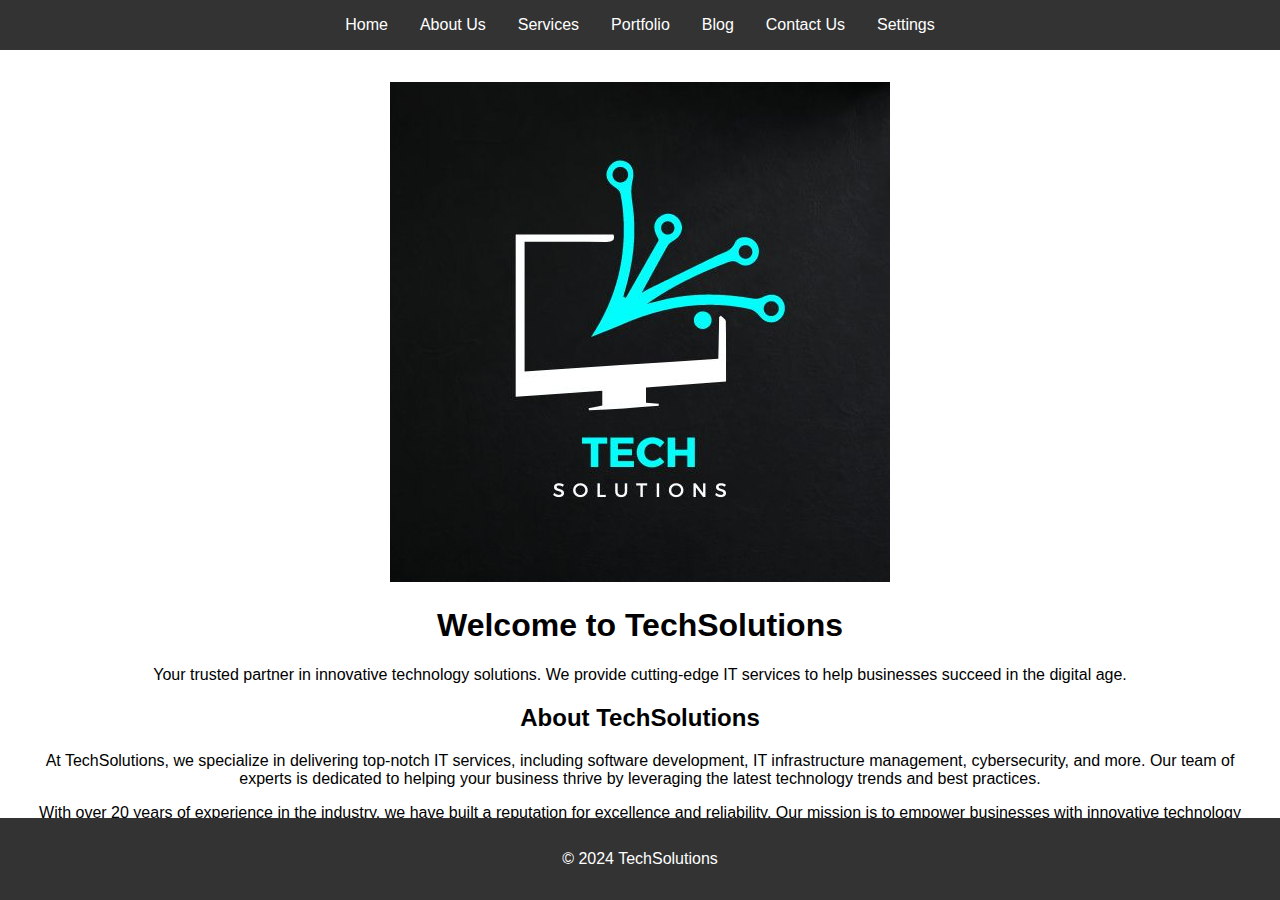
<file: index.html>
<!DOCTYPE html>
<html lang="en">
<head>
    <meta charset="UTF-8">
    <meta name="viewport" content="width=device-width, initial-scale=1.0">
    <title>Welcome to TechSolutions</title>
    <link rel="stylesheet" href="css/styles.css">
</head>
<body>
    <header>
        <nav>
            <ul>
                <li><a href="index.html">Home</a></li>
                <li><a href="about.html">About Us</a></li>
                <li><a href="services.html">Services</a></li>
                <li><a href="portfolio.html">Portfolio</a></li>
                <li><a href="blog.html">Blog</a></li>
                <li><a href="contact.html">Contact Us</a></li>
                <li><a href="settings.html">Settings</a></li>
            </ul>
        </nav>
    </header>
    <main>
        <section class="hero">
            <img src="images/tech.jpg" alt="TechSolutions Hero Image" class="hero-image">
            <div class="hero-text">
                <h1>Welcome to TechSolutions</h1>
                <p>Your trusted partner in innovative technology solutions. We provide cutting-edge IT services to help businesses succeed in the digital age.</p>
            </div>
        </section>
        <section class="about">
            <h2>About TechSolutions</h2>
            <p>At TechSolutions, we specialize in delivering top-notch IT services, including software development, IT infrastructure management, cybersecurity, and more. Our team of experts is dedicated to helping your business thrive by leveraging the latest technology trends and best practices.</p>
            <p>With over 20 years of experience in the industry, we have built a reputation for excellence and reliability. Our mission is to empower businesses with innovative technology solutions that drive growth and efficiency.</p>
        </section>
    </main>
    <footer>
        <p>&copy; 2024 TechSolutions</p>
    </footer>
</body>
</html>
</file>
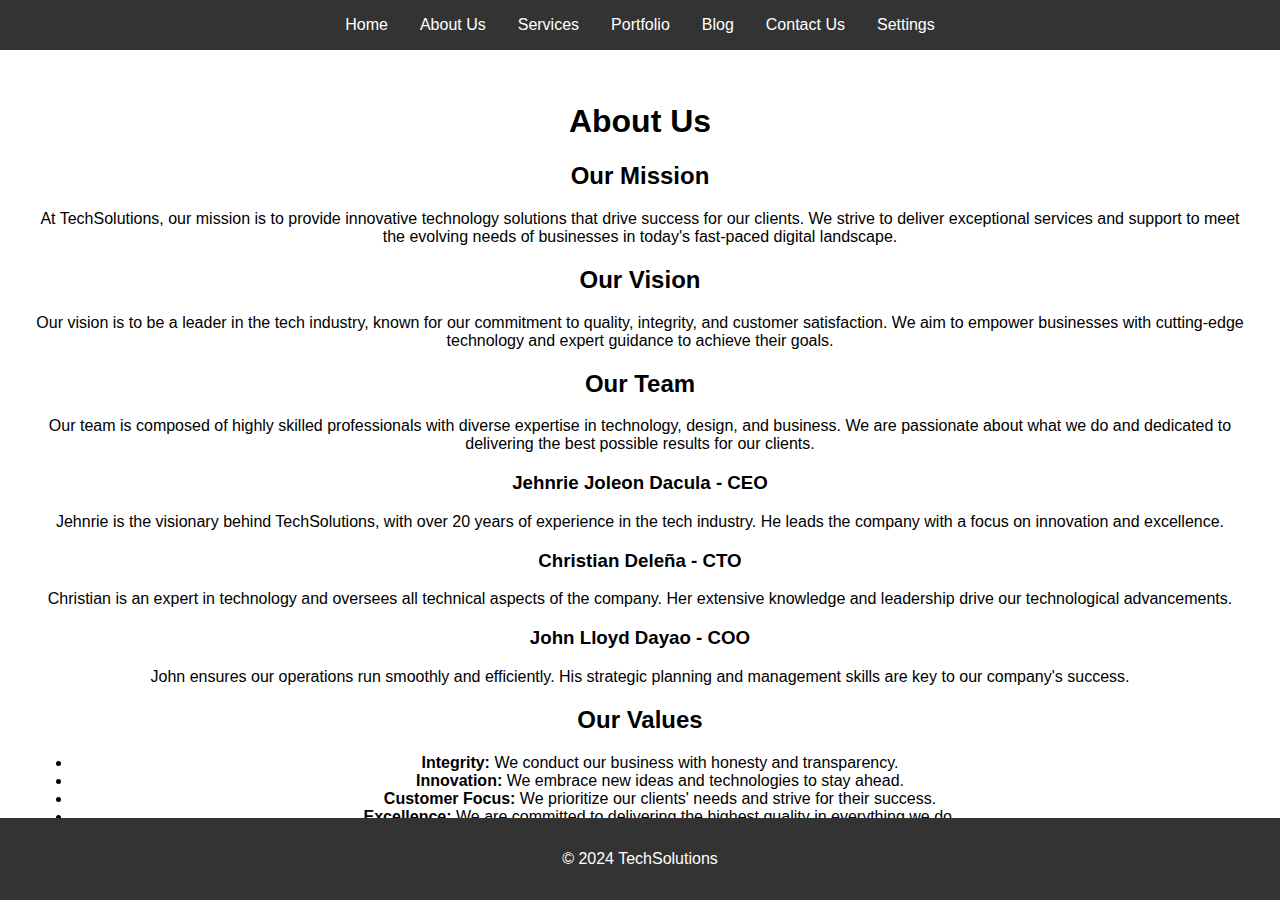
<file: about.html>
<!DOCTYPE html>
<html lang="en">
<head>
    <meta charset="UTF-8">
    <meta name="viewport" content="width=device-width, initial-scale=1.0">
    <title>About Us - TechSolutions</title>
    <link rel="stylesheet" href="css/styles.css">
</head>
<body>
    <header>
        <nav>
            <ul>
                <li><a href="index.html">Home</a></li>
                <li><a href="about.html">About Us</a></li>
                <li><a href="services.html">Services</a></li>
                <li><a href="portfolio.html">Portfolio</a></li>
                <li><a href="blog.html">Blog</a></li>
                <li><a href="contact.html">Contact Us</a></li>
                <li><a href="settings.html">Settings</a></li>
            </ul>
        </nav>
    </header>
    <main>
        <h1>About Us</h1>
        <section>
            <h2>Our Mission</h2>
            <p>At TechSolutions, our mission is to provide innovative technology solutions that drive success for our clients. We strive to deliver exceptional services and support to meet the evolving needs of businesses in today's fast-paced digital landscape.</p>
        </section>
        <section>
            <h2>Our Vision</h2>
            <p>Our vision is to be a leader in the tech industry, known for our commitment to quality, integrity, and customer satisfaction. We aim to empower businesses with cutting-edge technology and expert guidance to achieve their goals.</p>
        </section>
        <section>
            <h2>Our Team</h2>
            <p>Our team is composed of highly skilled professionals with diverse expertise in technology, design, and business. We are passionate about what we do and dedicated to delivering the best possible results for our clients.</p>
            <div class="team-member">
                <h3>Jehnrie Joleon Dacula - CEO</h3>
                <p>Jehnrie is the visionary behind TechSolutions, with over 20 years of experience in the tech industry. He leads the company with a focus on innovation and excellence.</p>
            </div>
            <div class="team-member">
                <h3>Christian Deleña - CTO</h3>
                <p>Christian is an expert in technology and oversees all technical aspects of the company. Her extensive knowledge and leadership drive our technological advancements.</p>
            </div>
            <div class="team-member">
                <h3>John Lloyd Dayao - COO</h3>
                <p>John ensures our operations run smoothly and efficiently. His strategic planning and management skills are key to our company's success.</p>
            </div>
        </section>
        <section>
            <h2>Our Values</h2>
            <ul>
                <li><strong>Integrity:</strong> We conduct our business with honesty and transparency.</li>
                <li><strong>Innovation:</strong> We embrace new ideas and technologies to stay ahead.</li>
                <li><strong>Customer Focus:</strong> We prioritize our clients' needs and strive for their success.</li>
                <li><strong>Excellence:</strong> We are committed to delivering the highest quality in everything we do.</li>
            </ul>
        </section>
    </main>
    <footer>
        <p>&copy; 2024 TechSolutions</p>
    </footer>
    <script src="js/script.js"></script>
</body>
</html>
</file>
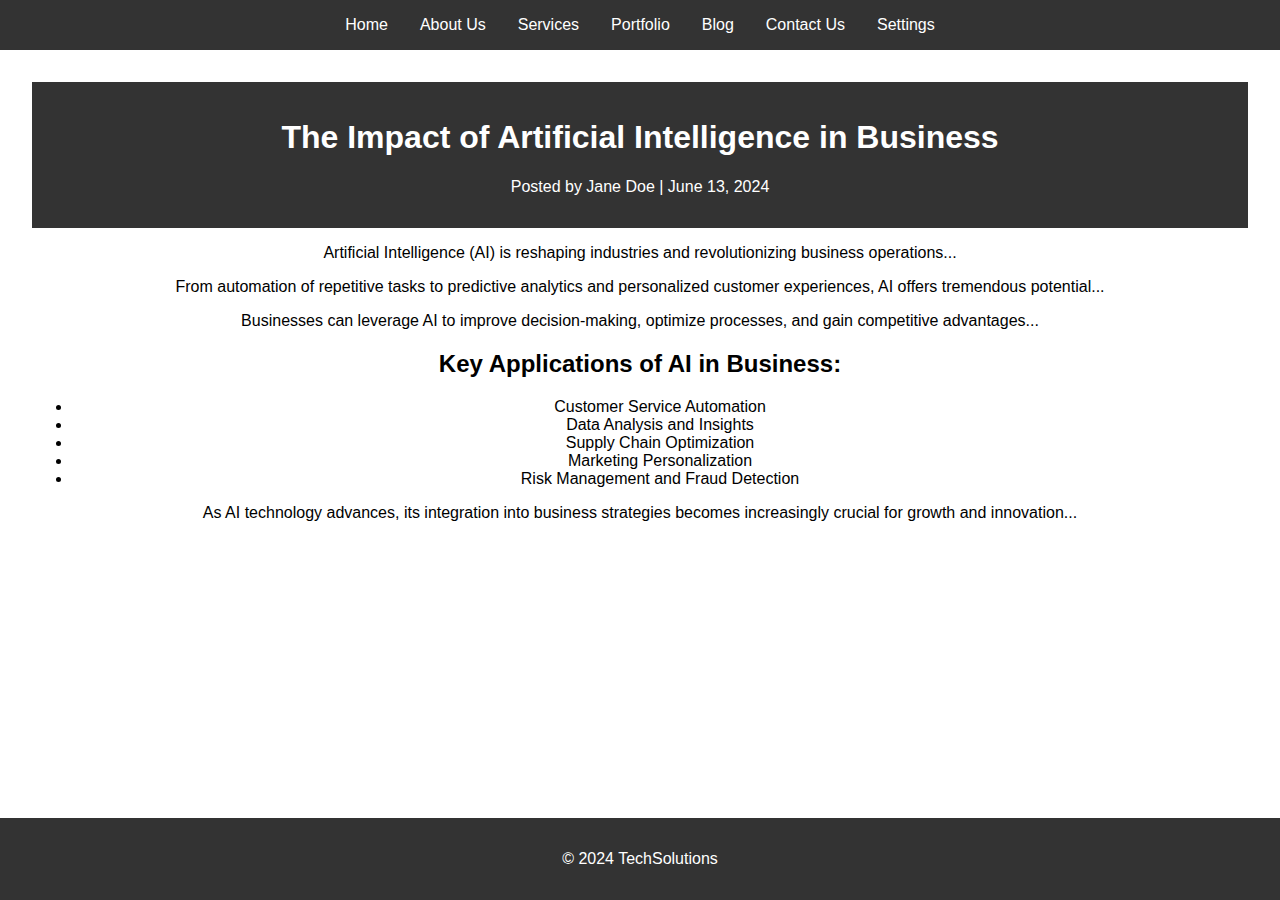
<file: blog-post1.html>
<!DOCTYPE html>
<html lang="en">
<head>
    <meta charset="UTF-8">
    <meta name="viewport" content="width=device-width, initial-scale=1.0">
    <title>Blog Post 1: The Impact of Artificial Intelligence in Business - TechSolutions Blog</title>
    <link rel="stylesheet" href="css/styles.css">
</head>
<body>
    <header>
        <nav>
            <ul>
                <li><a href="index.html">Home</a></li>
                <li><a href="about.html">About Us</a></li>
                <li><a href="services.html">Services</a></li>
                <li><a href="portfolio.html">Portfolio</a></li>
                <li><a href="blog.html">Blog</a></li>
                <li><a href="contact.html">Contact Us</a></li>
                <li><a href="settings.html">Settings</a></li>
            </ul>
        </nav>
    </header>
    <main>
        <article class="blog-post">
            <header>
                <h1>The Impact of Artificial Intelligence in Business</h1>
                <p class="meta">Posted by Jane Doe | June 13, 2024</p>
            </header>
            <div class="post-content">
                <p>Artificial Intelligence (AI) is reshaping industries and revolutionizing business operations...</p>
                <p>From automation of repetitive tasks to predictive analytics and personalized customer experiences, AI offers tremendous potential...</p>
                <p>Businesses can leverage AI to improve decision-making, optimize processes, and gain competitive advantages...</p>
                <h2>Key Applications of AI in Business:</h2>
                <ul>
                    <li>Customer Service Automation</li>
                    <li>Data Analysis and Insights</li>
                    <li>Supply Chain Optimization</li>
                    <li>Marketing Personalization</li>
                    <li>Risk Management and Fraud Detection</li>
                </ul>
                <p>As AI technology advances, its integration into business strategies becomes increasingly crucial for growth and innovation...</p>
                <footer>
                    <p>&copy; 2024 TechSolutions</p>
                </footer>
            </div>
        </article>
    </main>
    <footer>
        <p>&copy; 2024 TechSolutions</p>
    </footer>
    <script src="js/script.js"></script>
</body>
</html>
</file>
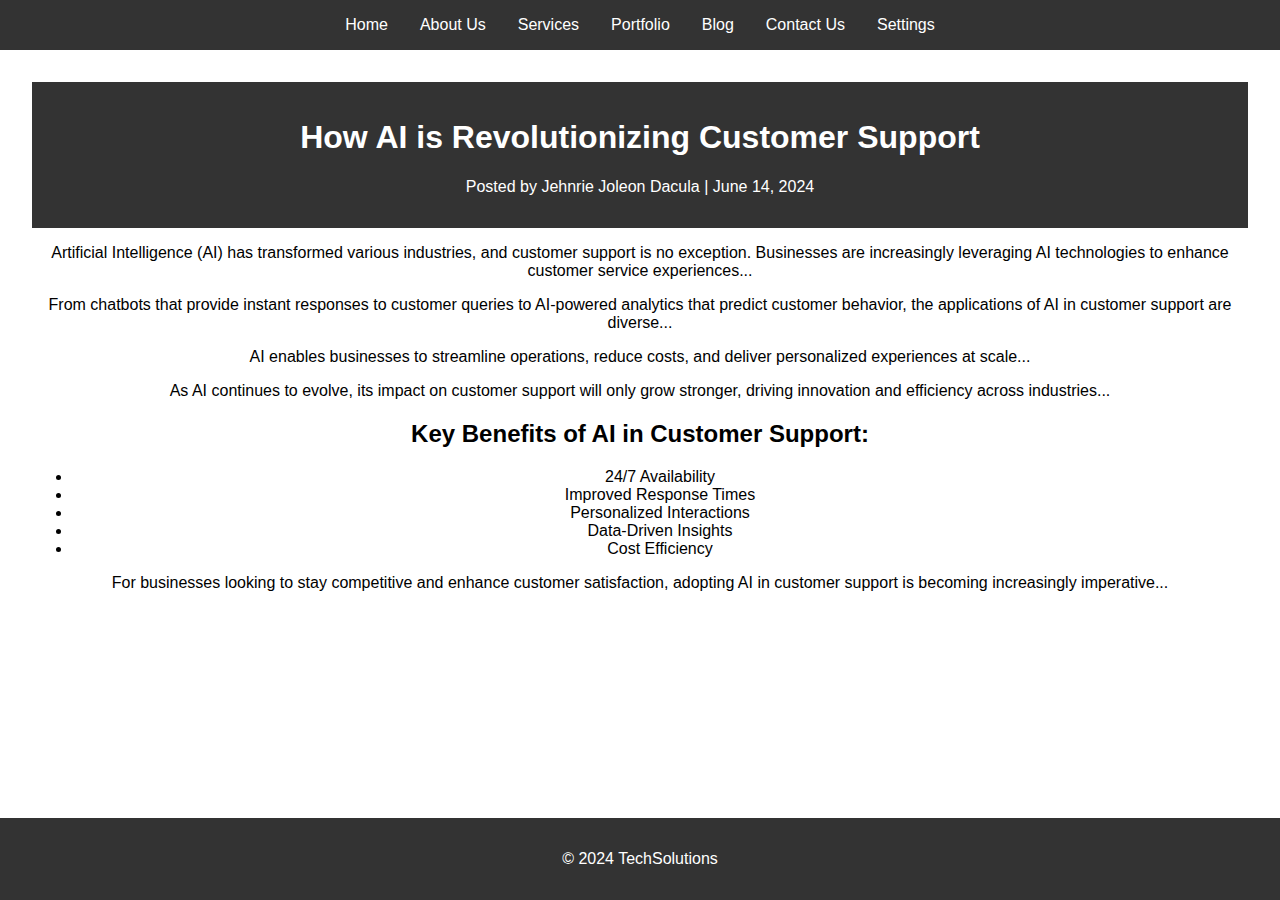
<file: blog-post2.html>
<!DOCTYPE html>
<html lang="en">
<head>
    <meta charset="UTF-8">
    <meta name="viewport" content="width=device-width, initial-scale=1.0">
    <title>Blog Post 2 - TechSolutions Blog</title>
    <link rel="stylesheet" href="css/styles.css">
</head>
<body>
    <header>
        <nav>
            <ul>
                <li><a href="index.html">Home</a></li>
                <li><a href="about.html">About Us</a></li>
                <li><a href="services.html">Services</a></li>
                <li><a href="portfolio.html">Portfolio</a></li>
                <li><a href="blog.html">Blog</a></li>
                <li><a href="contact.html">Contact Us</a></li>
                <li><a href="settings.html">Settings</a></li>
            </ul>
        </nav>
    </header>
    <main>
        <article class="blog-post">
            <header>
                <h1>How AI is Revolutionizing Customer Support</h1>
                <p class="meta">Posted by Jehnrie Joleon Dacula | June 14, 2024</p>
            </header>
            <div class="post-content">
                <p>Artificial Intelligence (AI) has transformed various industries, and customer support is no exception. Businesses are increasingly leveraging AI technologies to enhance customer service experiences...</p>
                <p>From chatbots that provide instant responses to customer queries to AI-powered analytics that predict customer behavior, the applications of AI in customer support are diverse...</p>
                <p>AI enables businesses to streamline operations, reduce costs, and deliver personalized experiences at scale...</p>
                <p>As AI continues to evolve, its impact on customer support will only grow stronger, driving innovation and efficiency across industries...</p>
                <h2>Key Benefits of AI in Customer Support:</h2>
                <ul>
                    <li>24/7 Availability</li>
                    <li>Improved Response Times</li>
                    <li>Personalized Interactions</li>
                    <li>Data-Driven Insights</li>
                    <li>Cost Efficiency</li>
                </ul>
                <p>For businesses looking to stay competitive and enhance customer satisfaction, adopting AI in customer support is becoming increasingly imperative...</p>
                <footer>
                    <p>&copy; 2024 TechSolutions</p>
                </footer>
            </div>
        </article>
    </main>
    <footer>
        <p>&copy; 2024 TechSolutions</p>
    </footer>
    <script src="js/script.js"></script>
</body>
</html>
</file>
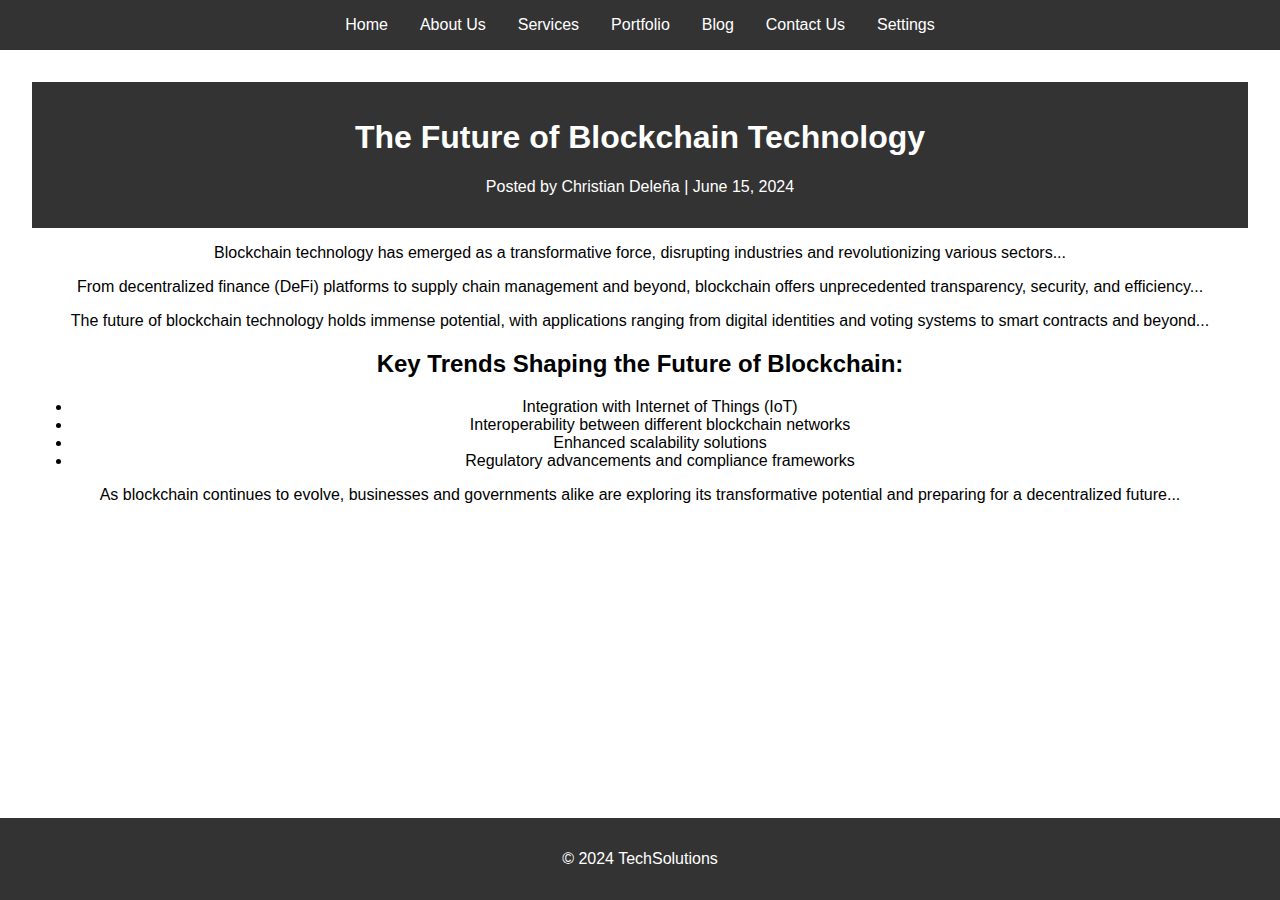
<file: blog-post3.html>
<!DOCTYPE html>
<html lang="en">
<head>
    <meta charset="UTF-8">
    <meta name="viewport" content="width=device-width, initial-scale=1.0">
    <title>Blog Post 3 - TechSolutions Blog</title>
    <link rel="stylesheet" href="css/styles.css">
</head>
<body>
    <header>
        <nav>
            <ul>
                <li><a href="index.html">Home</a></li>
                <li><a href="about.html">About Us</a></li>
                <li><a href="services.html">Services</a></li>
                <li><a href="portfolio.html">Portfolio</a></li>
                <li><a href="blog.html">Blog</a></li>
                <li><a href="contact.html">Contact Us</a></li>
                <li><a href="settings.html">Settings</a></li>
            </ul>
        </nav>
    </header>
    <main>
        <article class="blog-post">
            <header>
                <h1>The Future of Blockchain Technology</h1>
                <p class="meta">Posted by Christian Deleña | June 15, 2024</p>
            </header>
            <div class="post-content">
                <p>Blockchain technology has emerged as a transformative force, disrupting industries and revolutionizing various sectors...</p>
                <p>From decentralized finance (DeFi) platforms to supply chain management and beyond, blockchain offers unprecedented transparency, security, and efficiency...</p>
                <p>The future of blockchain technology holds immense potential, with applications ranging from digital identities and voting systems to smart contracts and beyond...</p>
                <h2>Key Trends Shaping the Future of Blockchain:</h2>
                <ul>
                    <li>Integration with Internet of Things (IoT)</li>
                    <li>Interoperability between different blockchain networks</li>
                    <li>Enhanced scalability solutions</li>
                    <li>Regulatory advancements and compliance frameworks</li>
                </ul>
                <p>As blockchain continues to evolve, businesses and governments alike are exploring its transformative potential and preparing for a decentralized future...</p>
                <footer>
                    <p>&copy; 2024 TechSolutions</p>
                </footer>
            </div>
        </article>
    </main>
    <footer>
        <p>&copy; 2024 TechSolutions</p>
    </footer>
    <script src="js/script.js"></script>
</body>
</html>
</file>
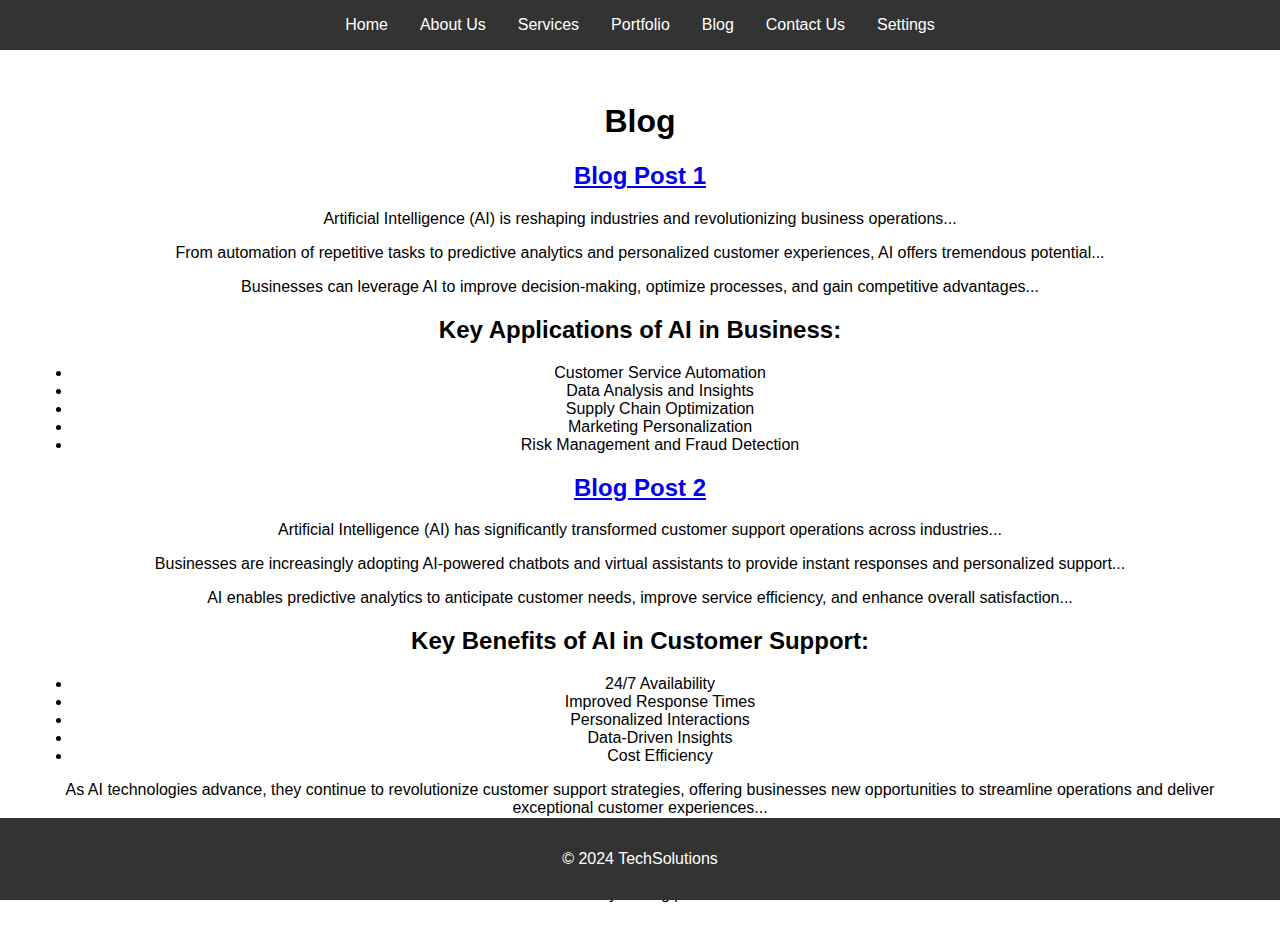
<file: blog.html>
<!DOCTYPE html>
<html lang="en">
<head>
    <meta charset="UTF-8">
    <meta name="viewport" content="width=device-width, initial-scale=1.0">
    <title>Blog - TechSolutions</title>
    <link rel="stylesheet" href="css/styles.css">
</head>
<body>
    <header>
        <nav>
            <ul>
                <li><a href="index.html">Home</a></li>
                <li><a href="about.html">About Us</a></li>
                <li><a href="services.html">Services</a></li>
                <li><a href="portfolio.html">Portfolio</a></li>
                <li><a href="blog.html">Blog</a></li>
                <li><a href="contact.html">Contact Us</a></li>
                <li><a href="settings.html">Settings</a></li>
            </ul>
        </nav>
    </header>
    <main>
        <h1>Blog</h1>
        <div class="blog-post">
            <h2><a href="blog-post1.html">Blog Post 1</a></h2>
            <p>
                <div class="post-content">
                <p>Artificial Intelligence (AI) is reshaping industries and revolutionizing business operations...</p>
                <p>From automation of repetitive tasks to predictive analytics and personalized customer experiences, AI offers tremendous potential...</p>
                <p>Businesses can leverage AI to improve decision-making, optimize processes, and gain competitive advantages...</p>
                <h2>Key Applications of AI in Business:</h2>
                <ul>
                    <li>Customer Service Automation</li>
                    <li>Data Analysis and Insights</li>
                    <li>Supply Chain Optimization</li>
                    <li>Marketing Personalization</li>
                    <li>Risk Management and Fraud Detection</li>
                </ul>
            </p>
        </div>
        <div class="blog-post">
            <h2><a href="blog-post2.html">Blog Post 2</a></h2>
            <p>
                <div class="post-content">
                    <p>Artificial Intelligence (AI) has significantly transformed customer support operations across industries...</p>
                    <p>Businesses are increasingly adopting AI-powered chatbots and virtual assistants to provide instant responses and personalized support...</p>
                    <p>AI enables predictive analytics to anticipate customer needs, improve service efficiency, and enhance overall satisfaction...</p>
                    <h2>Key Benefits of AI in Customer Support:</h2>
                    <ul>
                        <li>24/7 Availability</li>
                        <li>Improved Response Times</li>
                        <li>Personalized Interactions</li>
                        <li>Data-Driven Insights</li>
                        <li>Cost Efficiency</li>
                    </ul>
                    <p>As AI technologies advance, they continue to revolutionize customer support strategies, offering businesses new opportunities to streamline operations and deliver exceptional customer experiences...</p>
            </p>
        </div>
        <div class="blog-post">
            <h2><a href="blog-post3.html">Blog Post 3</a></h2>
            <p>Summary of blog post 3...</p>
        </div>
    </main>
    <footer>
        <p>&copy; 2024 TechSolutions</p>
    </footer>
    <script src="js/script.js"></script>
</body>
</html>
</file>
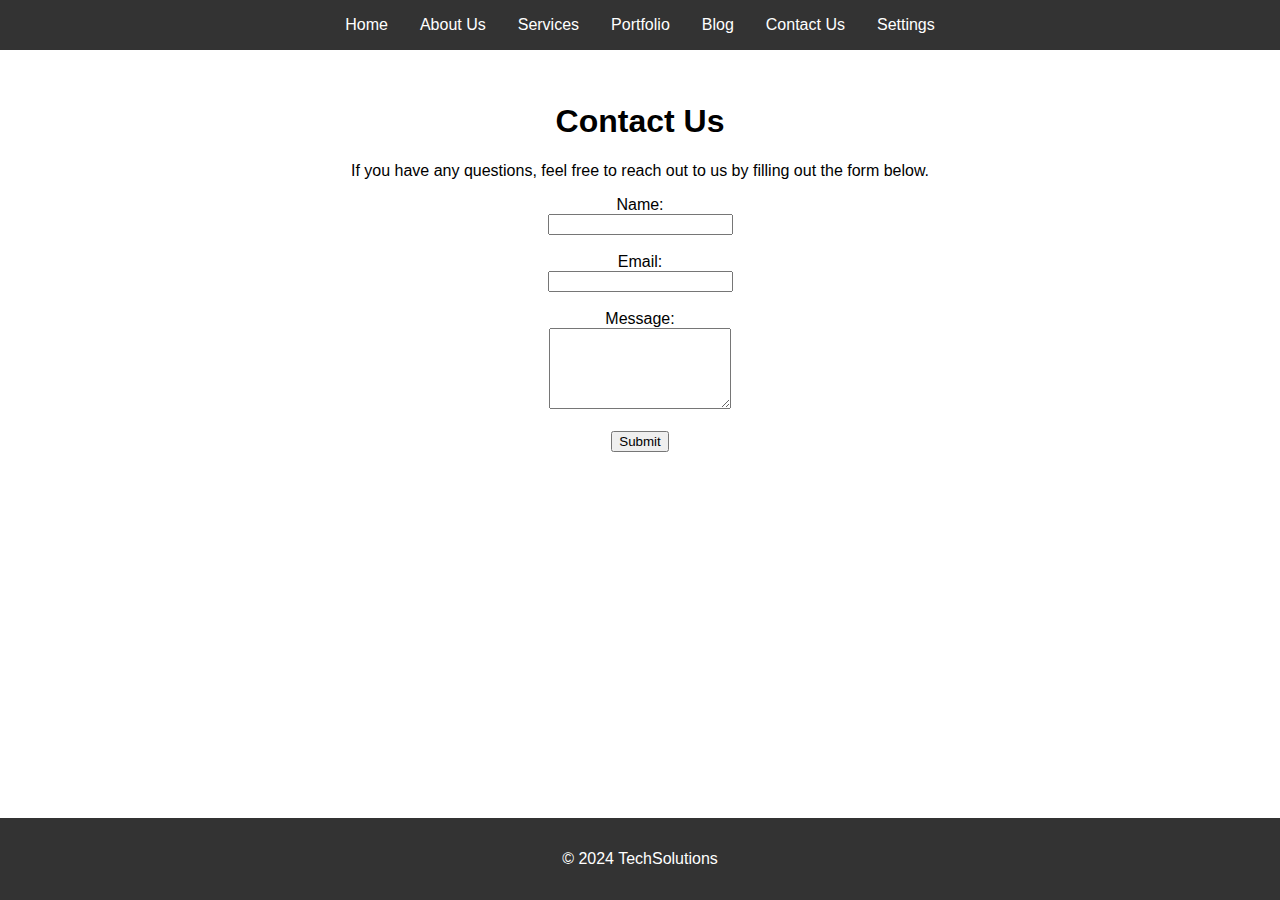
<file: contact.html>
<!DOCTYPE html>
<html lang="en">
<head>
    <meta charset="UTF-8">
    <meta name="viewport" content="width=device-width, initial-scale=1.0">
    <title>Contact Us - TechSolutions</title>
    <link rel="stylesheet" href="css/styles.css">
</head>
<body>
    <header>
        <nav>
            <ul>
                <li><a href="index.html">Home</a></li>
                <li><a href="about.html">About Us</a></li>
                <li><a href="services.html">Services</a></li>
                <li><a href="portfolio.html">Portfolio</a></li>
                <li><a href="blog.html">Blog</a></li>
                <li><a href="contact.html">Contact Us</a></li>
                <li><a href="settings.html">Settings</a></li>
            </ul>
        </nav>
    </header>
    <main>
        <h1>Contact Us</h1>
        <p>If you have any questions, feel free to reach out to us by filling out the form below.</p>
        <form id="contactForm">
            <label for="name">Name:</label><br>
            <input type="text" id="name" name="name" required><br><br>
            <label for="email">Email:</label><br>
            <input type="email" id="email" name="email" required><br><br>
            <label for="message">Message:</label><br>
            <textarea id="message" name="message" rows="5" required></textarea><br><br>
            <button type="submit">Submit</button>
        </form>
    </main>
    <footer>
        <p>&copy; 2024 TechSolutions</p>
    </footer>
    <script src="js/script.js"></script>
</body>
</html>
</file>
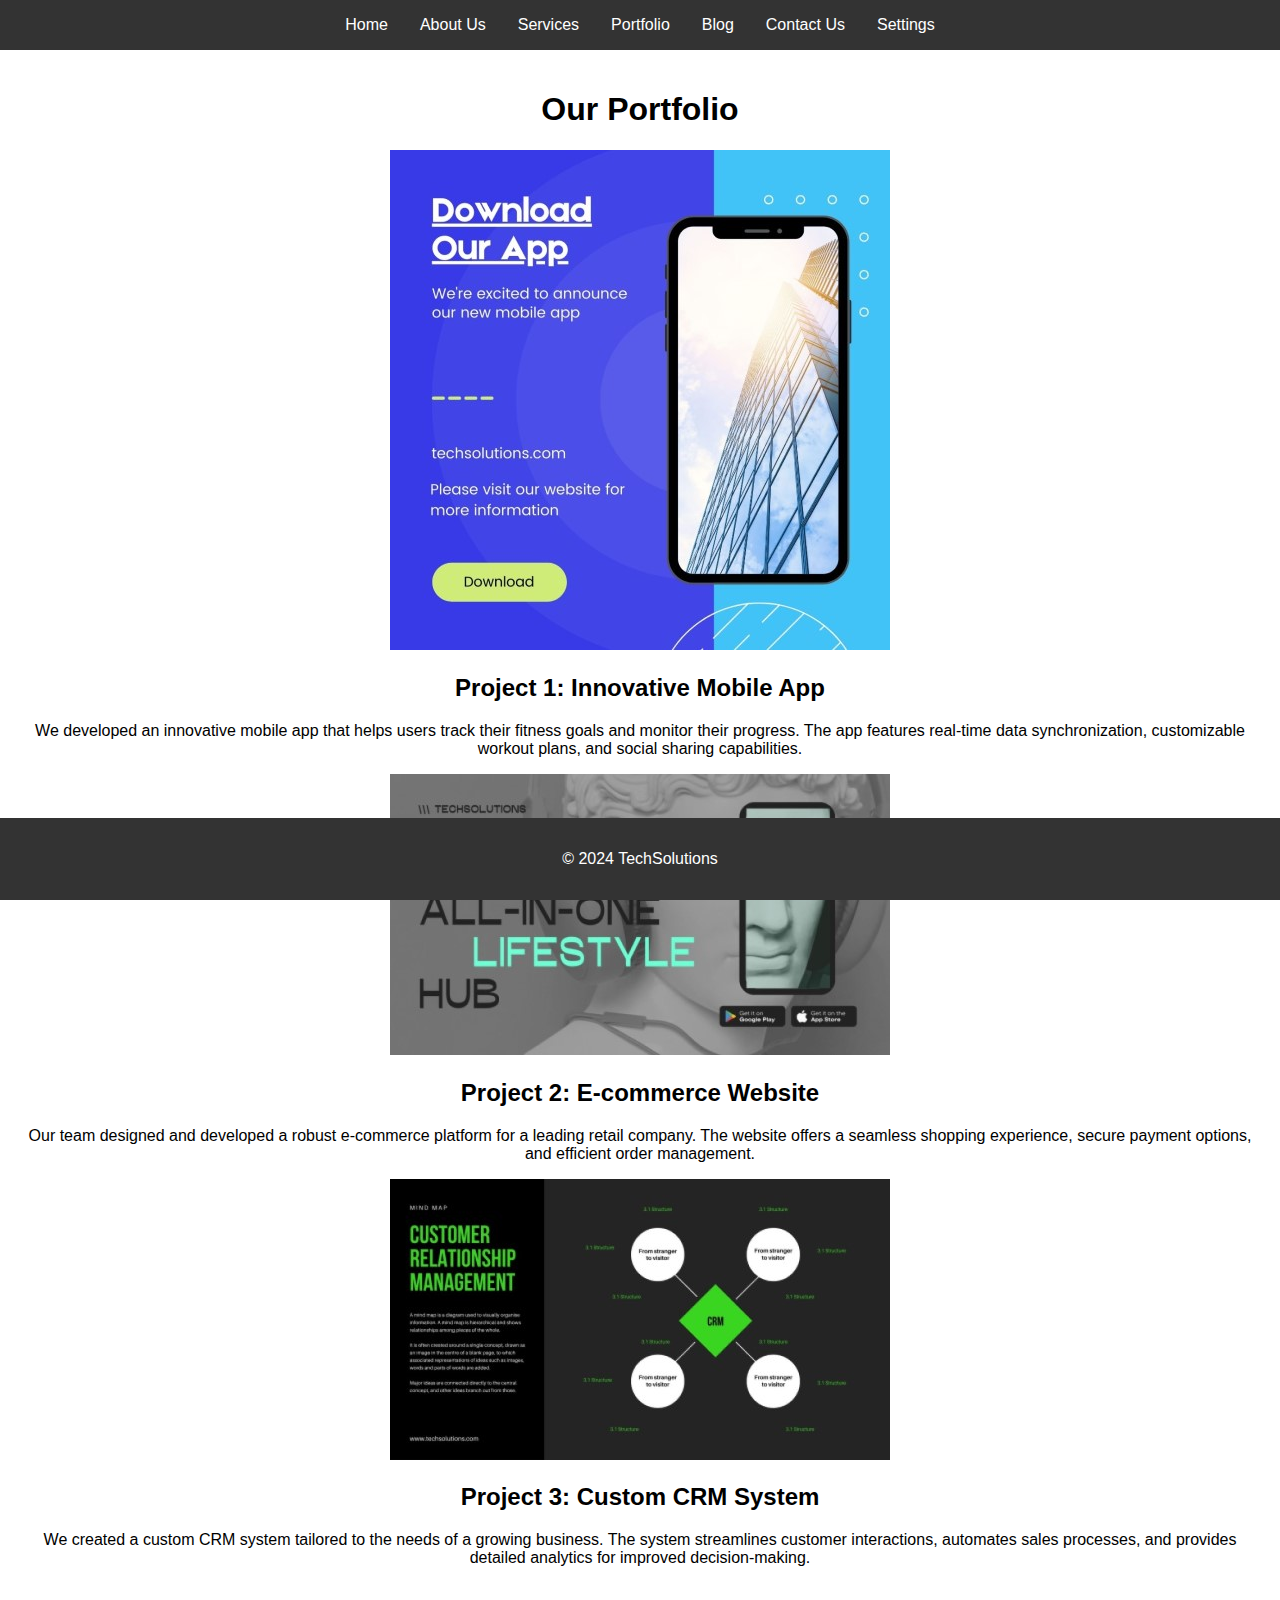
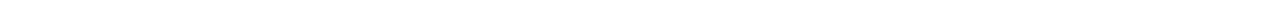
<file: portfolio.html>
<!DOCTYPE html>
<html lang="en">
<head>
    <meta charset="UTF-8">
    <meta name="viewport" content="width=device-width, initial-scale=1.0">
    <title>Portfolio - TechSolutions</title>
    <link rel="stylesheet" href="css/styles.css">
    <style>
        /* Additional CSS to ensure scrollability */
        body {
            display: flex;
            flex-direction: column;
            min-height: 100vh; /* Ensure full height of viewport */
            margin: 0;
        }

        main {
            flex: 1; /* Grow to fill available space */
            padding: 20px; /* Adjust padding as needed */
            overflow-y: auto; /* Enable vertical scrolling */
        }
    </style>
</head>
<body>
    <header>
        <nav>
            <ul>
                <li><a href="index.html">Home</a></li>
                <li><a href="about.html">About Us</a></li>
                <li><a href="services.html">Services</a></li>
                <li><a href="portfolio.html">Portfolio</a></li>
                <li><a href="blog.html">Blog</a></li>
                <li><a href="contact.html">Contact Us</a></li>
                <li><a href="settings.html">Settings</a></li>
            </ul>
        </nav>
    </header>
    <main>
        <h1>Our Portfolio</h1>
        <section class="portfolio-item">
            <img src="images/project1.jpg" alt="Project 1" class="portfolio-image">
            <div class="portfolio-description">
                <h2>Project 1: Innovative Mobile App</h2>
                <p>We developed an innovative mobile app that helps users track their fitness goals and monitor their progress. The app features real-time data synchronization, customizable workout plans, and social sharing capabilities.</p>
            </div>
        </section>
        <section class="portfolio-item">
            <img src="images/project2.jpg" alt="Project 2" class="portfolio-image">
            <div class="portfolio-description">
                <h2>Project 2: E-commerce Website</h2>
                <p>Our team designed and developed a robust e-commerce platform for a leading retail company. The website offers a seamless shopping experience, secure payment options, and efficient order management.</p>
            </div>
        </section>
        <section class="portfolio-item">
            <img src="images/project3.jpg" alt="Project 3" class="portfolio-image">
            <div class="portfolio-description">
                <h2>Project 3: Custom CRM System</h2>
                <p>We created a custom CRM system tailored to the needs of a growing business. The system streamlines customer interactions, automates sales processes, and provides detailed analytics for improved decision-making.</p>
            </div>
        </section>
    </main>
    <footer>
        <p>&copy; 2024 TechSolutions</p>
    </footer>
    <script src="js/script.js"></script>
</body>
</html>
</file>
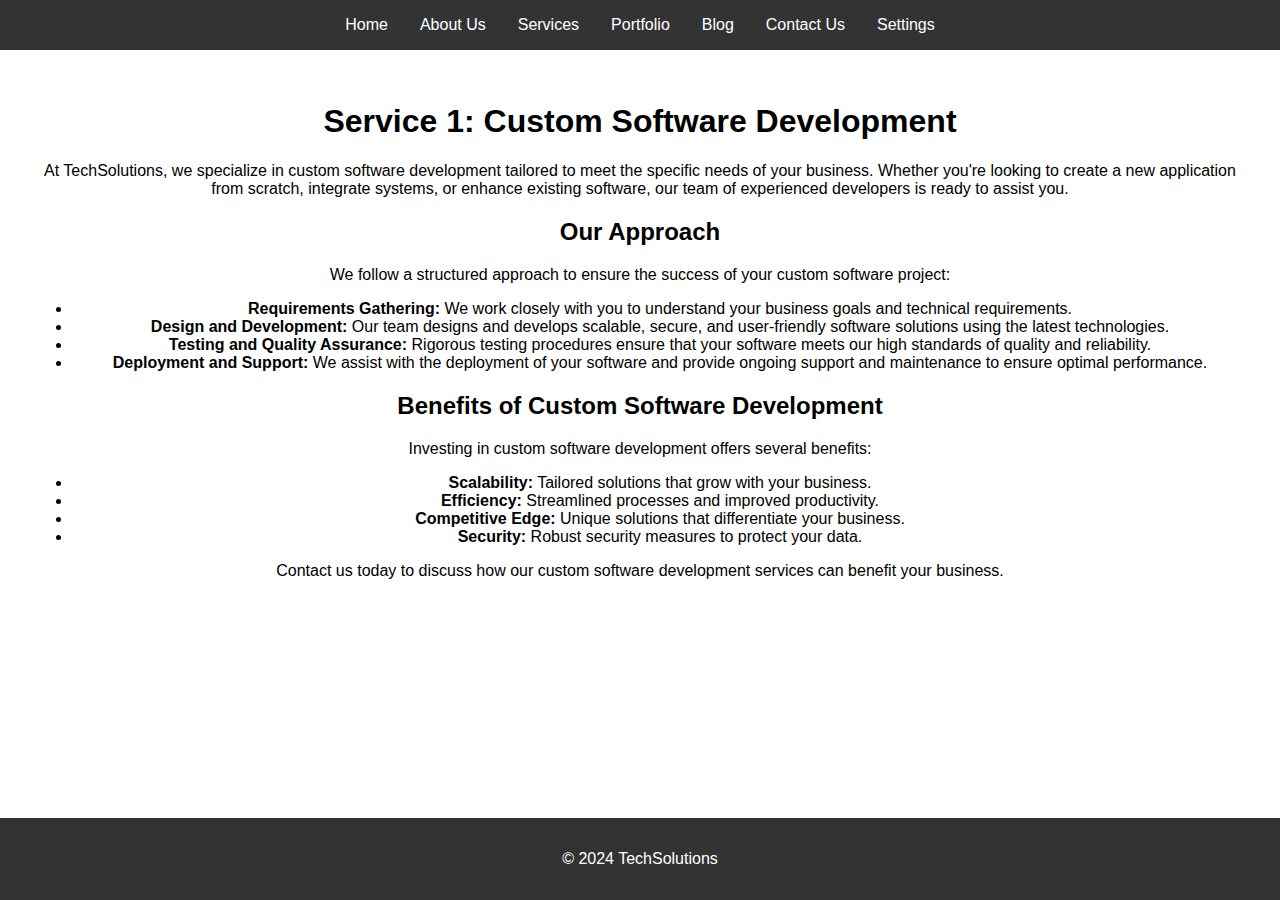
<file: service1.html>
<!DOCTYPE html>
<html lang="en">
<head>
    <meta charset="UTF-8">
    <meta name="viewport" content="width=device-width, initial-scale=1.0">
    <title>Service 1: Custom Software Development - TechSolutions</title>
    <link rel="stylesheet" href="css/styles.css">
</head>
<body>
    <header>
        <nav>
            <ul>
                <li><a href="index.html">Home</a></li>
                <li><a href="about.html">About Us</a></li>
                <li><a href="services.html">Services</a></li>
                <li><a href="portfolio.html">Portfolio</a></li>
                <li><a href="blog.html">Blog</a></li>
                <li><a href="contact.html">Contact Us</a></li>
                <li><a href="settings.html">Settings</a></li>
            </ul>
        </nav>
    </header>
    <main>
        <section class="service-details">
            <h1>Service 1: Custom Software Development</h1>
            <p>At TechSolutions, we specialize in custom software development tailored to meet the specific needs of your business. Whether you're looking to create a new application from scratch, integrate systems, or enhance existing software, our team of experienced developers is ready to assist you.</p>
            <h2>Our Approach</h2>
            <p>We follow a structured approach to ensure the success of your custom software project:</p>
            <ul>
                <li><strong>Requirements Gathering:</strong> We work closely with you to understand your business goals and technical requirements.</li>
                <li><strong>Design and Development:</strong> Our team designs and develops scalable, secure, and user-friendly software solutions using the latest technologies.</li>
                <li><strong>Testing and Quality Assurance:</strong> Rigorous testing procedures ensure that your software meets our high standards of quality and reliability.</li>
                <li><strong>Deployment and Support:</strong> We assist with the deployment of your software and provide ongoing support and maintenance to ensure optimal performance.</li>
            </ul>
            <h2>Benefits of Custom Software Development</h2>
            <p>Investing in custom software development offers several benefits:</p>
            <ul>
                <li><strong>Scalability:</strong> Tailored solutions that grow with your business.</li>
                <li><strong>Efficiency:</strong> Streamlined processes and improved productivity.</li>
                <li><strong>Competitive Edge:</strong> Unique solutions that differentiate your business.</li>
                <li><strong>Security:</strong> Robust security measures to protect your data.</li>
            </ul>
            <p>Contact us today to discuss how our custom software development services can benefit your business.</p>
        </section>
    </main>
    <footer>
        <p>&copy; 2024 TechSolutions</p>
    </footer>
    <script src="js/script.js"></script>
</body>
</html>
</file>
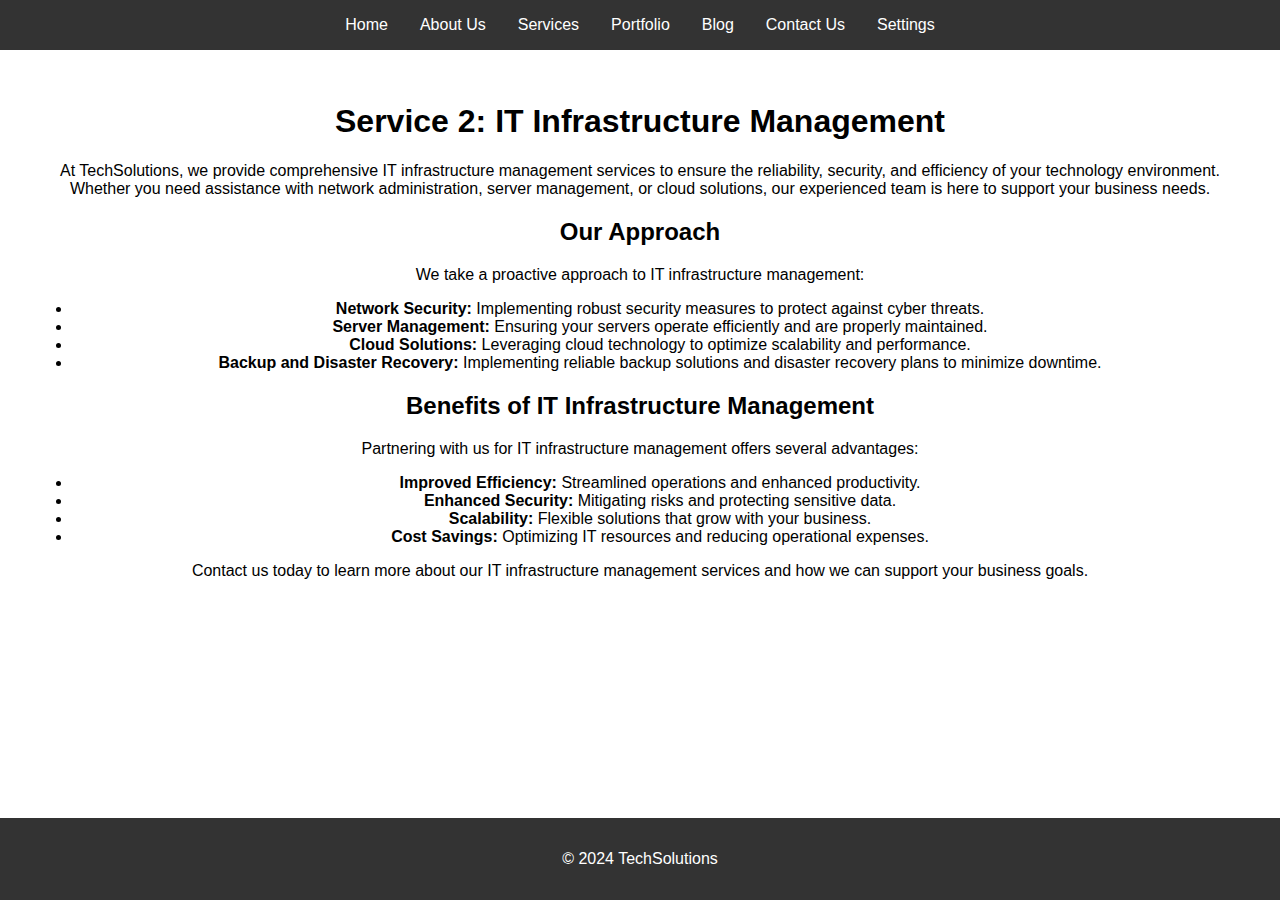
<file: service2.html>
<!DOCTYPE html>
<html lang="en">
<head>
    <meta charset="UTF-8">
    <meta name="viewport" content="width=device-width, initial-scale=1.0">
    <title>Service 2: IT Infrastructure Management - TechSolutions</title>
    <link rel="stylesheet" href="css/styles.css">
</head>
<body>
    <header>
        <nav>
            <ul>
                <li><a href="index.html">Home</a></li>
                <li><a href="about.html">About Us</a></li>
                <li><a href="services.html">Services</a></li>
                <li><a href="portfolio.html">Portfolio</a></li>
                <li><a href="blog.html">Blog</a></li>
                <li><a href="contact.html">Contact Us</a></li>
                <li><a href="settings.html">Settings</a></li>
            </ul>
        </nav>
    </header>
    <main>
        <section class="service-details">
            <h1>Service 2: IT Infrastructure Management</h1>
            <p>At TechSolutions, we provide comprehensive IT infrastructure management services to ensure the reliability, security, and efficiency of your technology environment. Whether you need assistance with network administration, server management, or cloud solutions, our experienced team is here to support your business needs.</p>
            <h2>Our Approach</h2>
            <p>We take a proactive approach to IT infrastructure management:</p>
            <ul>
                <li><strong>Network Security:</strong> Implementing robust security measures to protect against cyber threats.</li>
                <li><strong>Server Management:</strong> Ensuring your servers operate efficiently and are properly maintained.</li>
                <li><strong>Cloud Solutions:</strong> Leveraging cloud technology to optimize scalability and performance.</li>
                <li><strong>Backup and Disaster Recovery:</strong> Implementing reliable backup solutions and disaster recovery plans to minimize downtime.</li>
            </ul>
            <h2>Benefits of IT Infrastructure Management</h2>
            <p>Partnering with us for IT infrastructure management offers several advantages:</p>
            <ul>
                <li><strong>Improved Efficiency:</strong> Streamlined operations and enhanced productivity.</li>
                <li><strong>Enhanced Security:</strong> Mitigating risks and protecting sensitive data.</li>
                <li><strong>Scalability:</strong> Flexible solutions that grow with your business.</li>
                <li><strong>Cost Savings:</strong> Optimizing IT resources and reducing operational expenses.</li>
            </ul>
            <p>Contact us today to learn more about our IT infrastructure management services and how we can support your business goals.</p>
        </section>
    </main>
    <footer>
        <p>&copy; 2024 TechSolutions</p>
    </footer>
    <script src="js/script.js"></script>
</body>
</html>
</file>
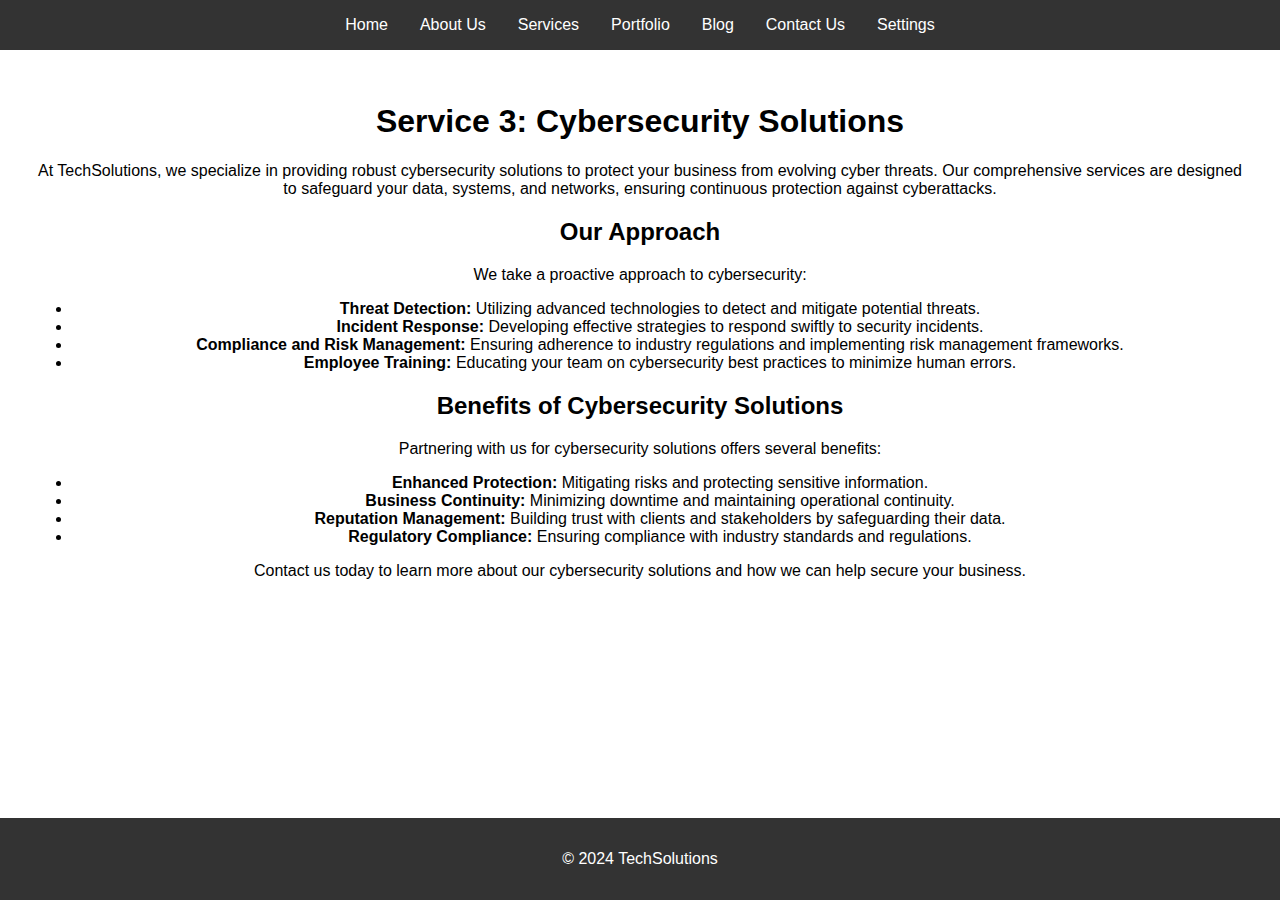
<file: service3.html>
<!DOCTYPE html>
<html lang="en">
<head>
    <meta charset="UTF-8">
    <meta name="viewport" content="width=device-width, initial-scale=1.0">
    <title>Service 3: Cybersecurity Solutions - TechSolutions</title>
    <link rel="stylesheet" href="css/styles.css">
</head>
<body>
    <header>
        <nav>
            <ul>
                <li><a href="index.html">Home</a></li>
                <li><a href="about.html">About Us</a></li>
                <li><a href="services.html">Services</a></li>
                <li><a href="portfolio.html">Portfolio</a></li>
                <li><a href="blog.html">Blog</a></li>
                <li><a href="contact.html">Contact Us</a></li>
                <li><a href="settings.html">Settings</a></li>
            </ul>
        </nav>
    </header>
    <main>
        <section class="service-details">
            <h1>Service 3: Cybersecurity Solutions</h1>
            <p>At TechSolutions, we specialize in providing robust cybersecurity solutions to protect your business from evolving cyber threats. Our comprehensive services are designed to safeguard your data, systems, and networks, ensuring continuous protection against cyberattacks.</p>
            <h2>Our Approach</h2>
            <p>We take a proactive approach to cybersecurity:</p>
            <ul>
                <li><strong>Threat Detection:</strong> Utilizing advanced technologies to detect and mitigate potential threats.</li>
                <li><strong>Incident Response:</strong> Developing effective strategies to respond swiftly to security incidents.</li>
                <li><strong>Compliance and Risk Management:</strong> Ensuring adherence to industry regulations and implementing risk management frameworks.</li>
                <li><strong>Employee Training:</strong> Educating your team on cybersecurity best practices to minimize human errors.</li>
            </ul>
            <h2>Benefits of Cybersecurity Solutions</h2>
            <p>Partnering with us for cybersecurity solutions offers several benefits:</p>
            <ul>
                <li><strong>Enhanced Protection:</strong> Mitigating risks and protecting sensitive information.</li>
                <li><strong>Business Continuity:</strong> Minimizing downtime and maintaining operational continuity.</li>
                <li><strong>Reputation Management:</strong> Building trust with clients and stakeholders by safeguarding their data.</li>
                <li><strong>Regulatory Compliance:</strong> Ensuring compliance with industry standards and regulations.</li>
            </ul>
            <p>Contact us today to learn more about our cybersecurity solutions and how we can help secure your business.</p>
        </section>
    </main>
    <footer>
        <p>&copy; 2024 TechSolutions</p>
    </footer>
    <script src="js/script.js"></script>
</body>
</html>
</file>
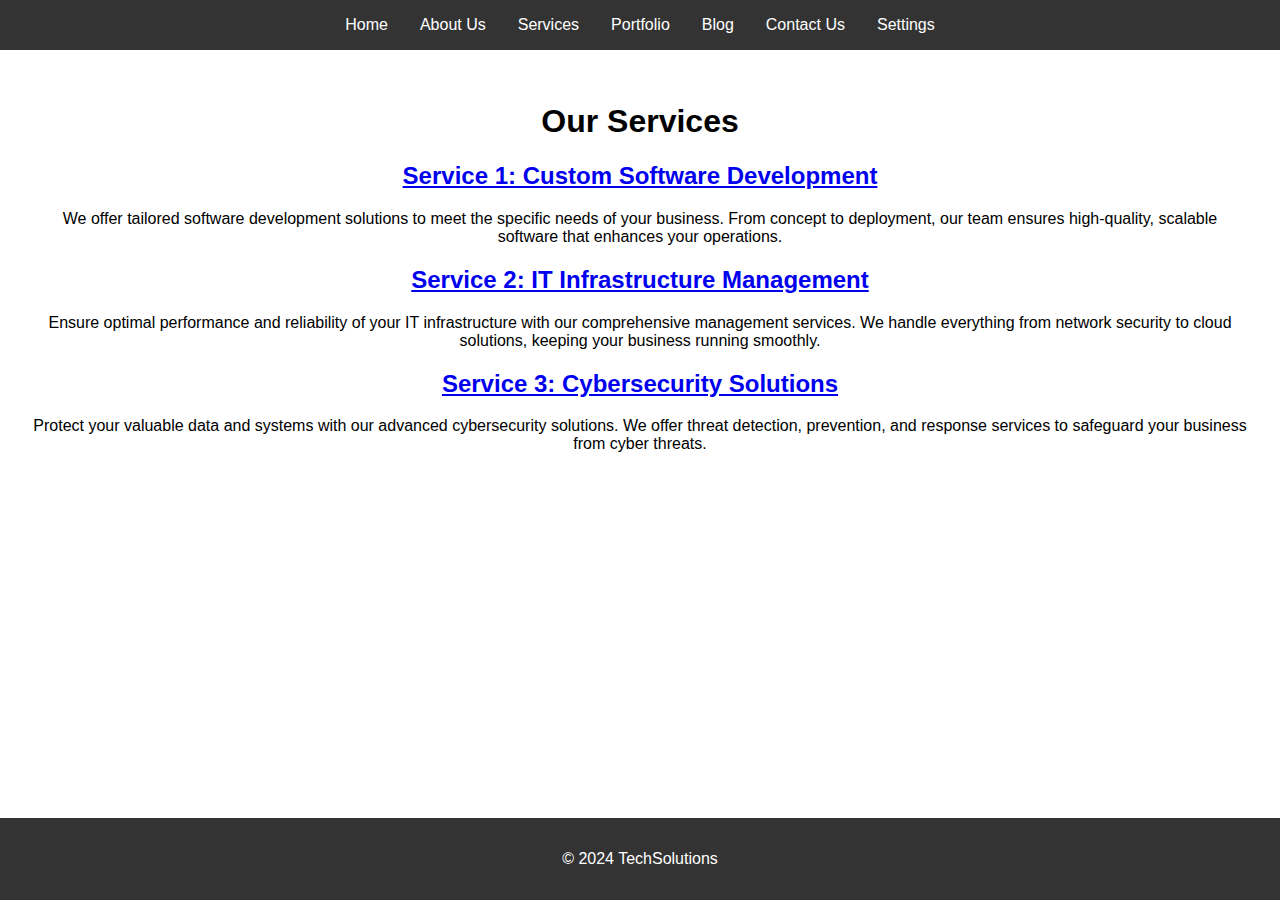
<file: services.html>
<!DOCTYPE html>
<html lang="en">
<head>
    <meta charset="UTF-8">
    <meta name="viewport" content="width=device-width, initial-scale=1.0">
    <title>Our Services - TechSolutions</title>
    <link rel="stylesheet" href="css/styles.css">
</head>
<body>
    <header>
        <nav>
            <ul>
                <li><a href="index.html">Home</a></li>
                <li><a href="about.html">About Us</a></li>
                <li><a href="services.html">Services</a></li>
                <li><a href="portfolio.html">Portfolio</a></li>
                <li><a href="blog.html">Blog</a></li>
                <li><a href="contact.html">Contact Us</a></li>
                <li><a href="settings.html">Settings</a></li>
            </ul>
        </nav>
    </header>
    <main>
        <h1>Our Services</h1>
        <section class="service">
            <h2><a href="service1.html">Service 1: Custom Software Development</a></h2>
            <p>We offer tailored software development solutions to meet the specific needs of your business. From concept to deployment, our team ensures high-quality, scalable software that enhances your operations.</p>
        </section>
        <section class="service">
            <h2><a href="service2.html">Service 2: IT Infrastructure Management</a></h2>
            <p>Ensure optimal performance and reliability of your IT infrastructure with our comprehensive management services. We handle everything from network security to cloud solutions, keeping your business running smoothly.</p>
        </section>
        <section class="service">
            <h2><a href="service3.html">Service 3: Cybersecurity Solutions</a></h2>
            <p>Protect your valuable data and systems with our advanced cybersecurity solutions. We offer threat detection, prevention, and response services to safeguard your business from cyber threats.</p>
        </section>
    </main>
    <footer>
        <p>&copy; 2024 TechSolutions</p>
    </footer>
    <script src="js/script.js"></script>
</body>
</html>
</file>
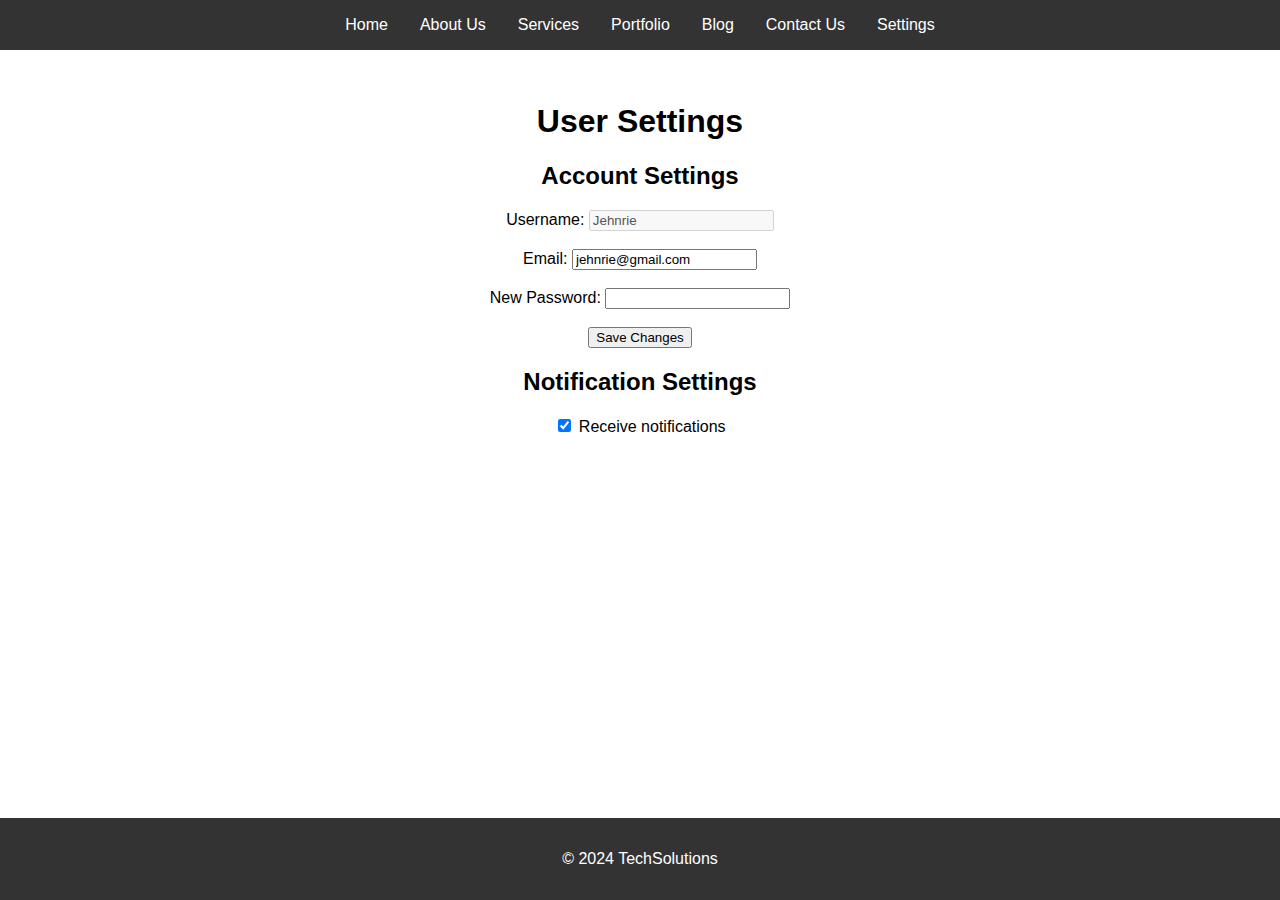
<file: settings.html>
<!DOCTYPE html>
<html lang="en">
<head>
    <meta charset="UTF-8">
    <meta name="viewport" content="width=device-width, initial-scale=1.0">
    <title>Settings - TechSolutions</title>
    <link rel="stylesheet" href="css/styles.css">
</head>
<body>
    <header>
        <nav>
            <ul>
                <li><a href="index.html">Home</a></li>
                <li><a href="about.html">About Us</a></li>
                <li><a href="services.html">Services</a></li>
                <li><a href="portfolio.html">Portfolio</a></li>
                <li><a href="blog.html">Blog</a></li>
                <li><a href="contact.html">Contact Us</a></li>
                <li><a href="settings.html">Settings</a></li>
            </ul>
        </nav>
    </header>
    <main>
        <h1>User Settings</h1>
        <section class="settings-section">
            <h2>Account Settings</h2>
            <form action="#" method="POST" id="account-settings-form">
                <label for="username">Username:</label>
                <input type="text" id="username" name="username" value="Jehnrie" disabled>
                <br><br>
                <label for="email">Email:</label>
                <input type="email" id="email" name="email" value="jehnrie@gmail.com">
                <br><br>
                <label for="password">New Password:</label>
                <input type="password" id="password" name="password">
                <br><br>
                <input type="submit" value="Save Changes">
            </form>
        </section>
        <section class="settings-section">
            <h2>Notification Settings</h2>
            <div>
                <input type="checkbox" id="notifications" name="notifications" checked>
                <label for="notifications">Receive notifications</label>
            </div>
        </section>
    </main>
    <footer>
        <p>&copy; 2024 TechSolutions</p>
</file>
<file: css/styles.css>
/* styles.css */
body {
    font-family: Arial, sans-serif;
    margin: 0;
    padding: 0;
}

header {
    background-color: #333;
    color: white;
    padding: 1em 0;
}

nav ul {
    list-style: none;
    margin: 0;
    padding: 0;
    display: flex;
    justify-content: center;
}

nav ul li {
    margin: 0 1em;
}

nav ul li a {
    color: white;
    text-decoration: none;
}

main {
    padding: 2em;
    text-align: center;
}

footer {
    background-color: #333;
    color: white;
    text-align: center;
    padding: 1em 0;
    position: fixed;
    width: 100%;
    bottom: 0;
}
</file>
